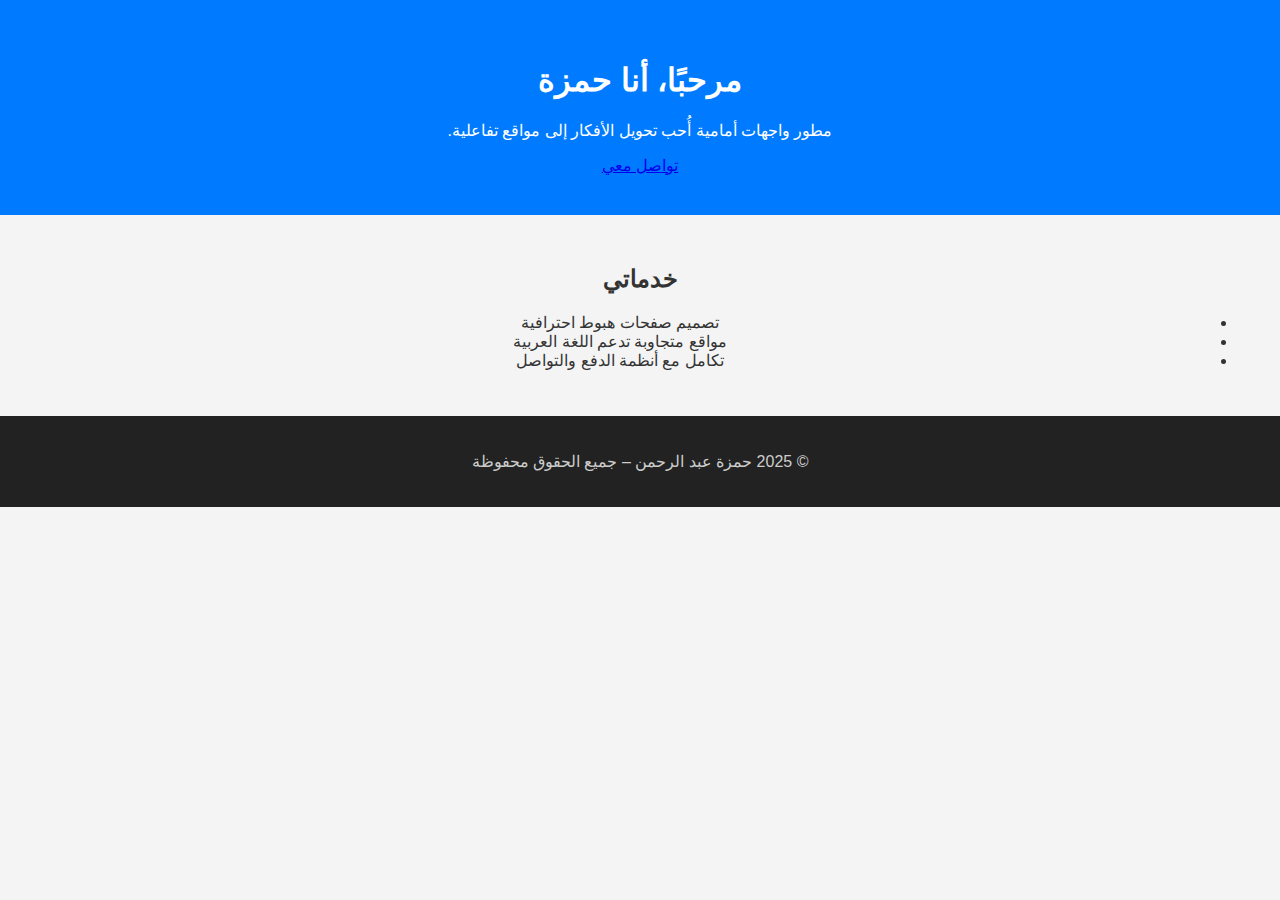
<file: index.html>
<!DOCTYPE html>
<html lang="ar">
<head>
  <meta charset="UTF-8">
  <meta name="viewport" content="width=device-width, initial-scale=1.0">
  <title>موقعي الشخصي</title>
  <link rel="stylesheet" href="css/style.css">
</head>
<body>
  <header>
    <h1>مرحبًا، أنا حمزة</h1>
    <p>مطور واجهات أمامية أُحب تحويل الأفكار إلى مواقع تفاعلية.</p>
    <a href="contact.html" class="btn">تواصل معي</a>
  </header>

  <section>
    <h2>خدماتي</h2>
    <ul>
      <li>تصميم صفحات هبوط احترافية</li>
      <li>مواقع متجاوبة تدعم اللغة العربية</li>
      <li>تكامل مع أنظمة الدفع والتواصل</li>
    </ul>
  </section>

  <footer>
    <p>&copy; 2025 حمزة عبد الرحمن – جميع الحقوق محفوظة</p>
  </footer>
</body>
</html>
</file>
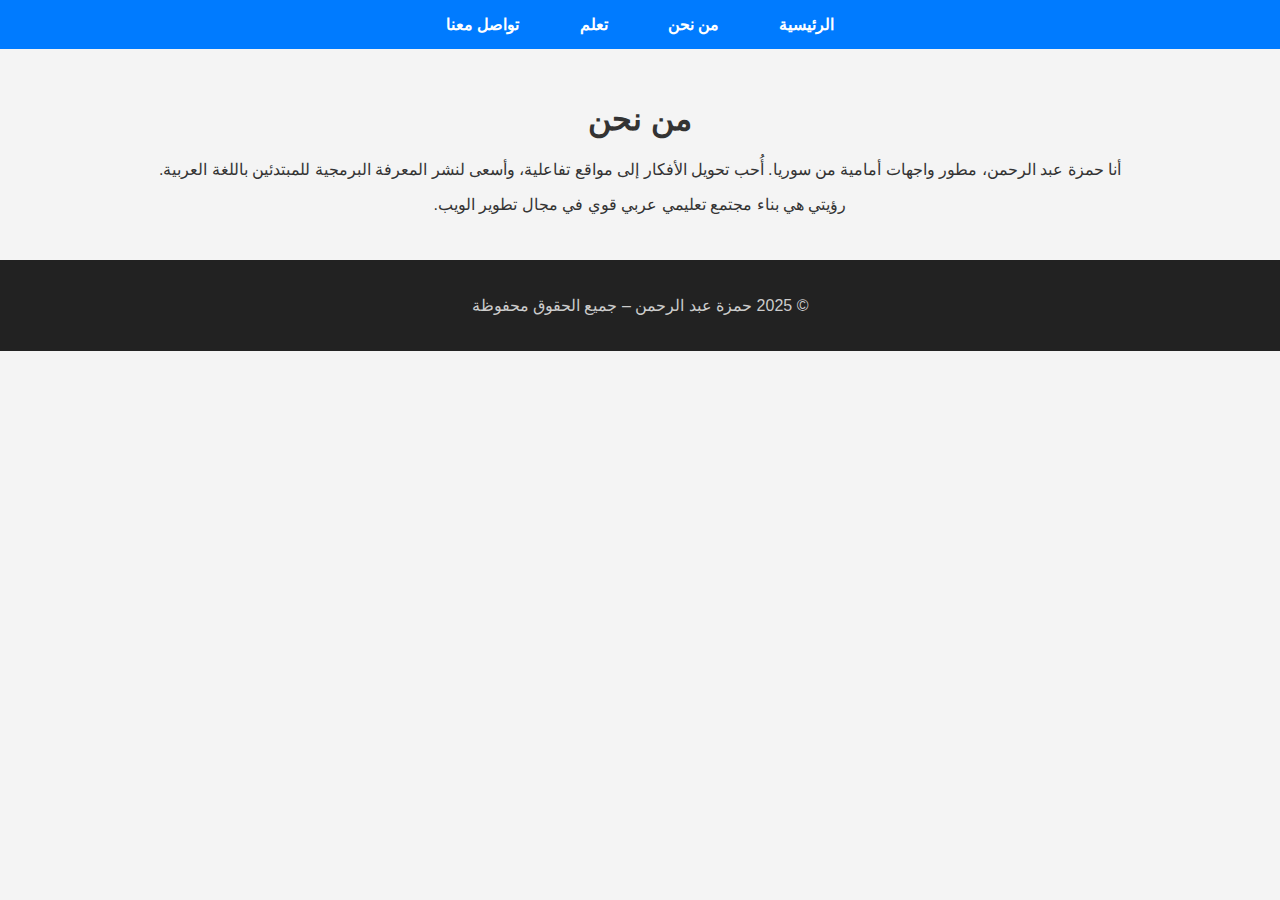
<file: about.html>
<!DOCTYPE html>
<html lang="ar">
<head>
  <meta charset="UTF-8">
  <title>من نحن – حمزة</title>
  <link rel="stylesheet" href="css/style.css">
</head>
<body>
  <nav>
    <ul>
      <li><a href="index.html">الرئيسية</a></li>
      <li><a href="about.html">من نحن</a></li>
      <li><a href="learn.html">تعلم</a></li>
      <li><a href="contact.html">تواصل معنا</a></li>
    </ul>
  </nav>

  <section>
    <h1>من نحن</h1>
    <p>أنا حمزة عبد الرحمن، مطور واجهات أمامية من سوريا. أُحب تحويل الأفكار إلى مواقع تفاعلية، وأسعى لنشر المعرفة البرمجية للمبتدئين باللغة العربية.</p>
    <p>رؤيتي هي بناء مجتمع تعليمي عربي قوي في مجال تطوير الويب.</p>
  </section>

  <footer>
    <p>&copy; 2025 حمزة عبد الرحمن – جميع الحقوق محفوظة</p>
  </footer>
</body>
</html>
</file>
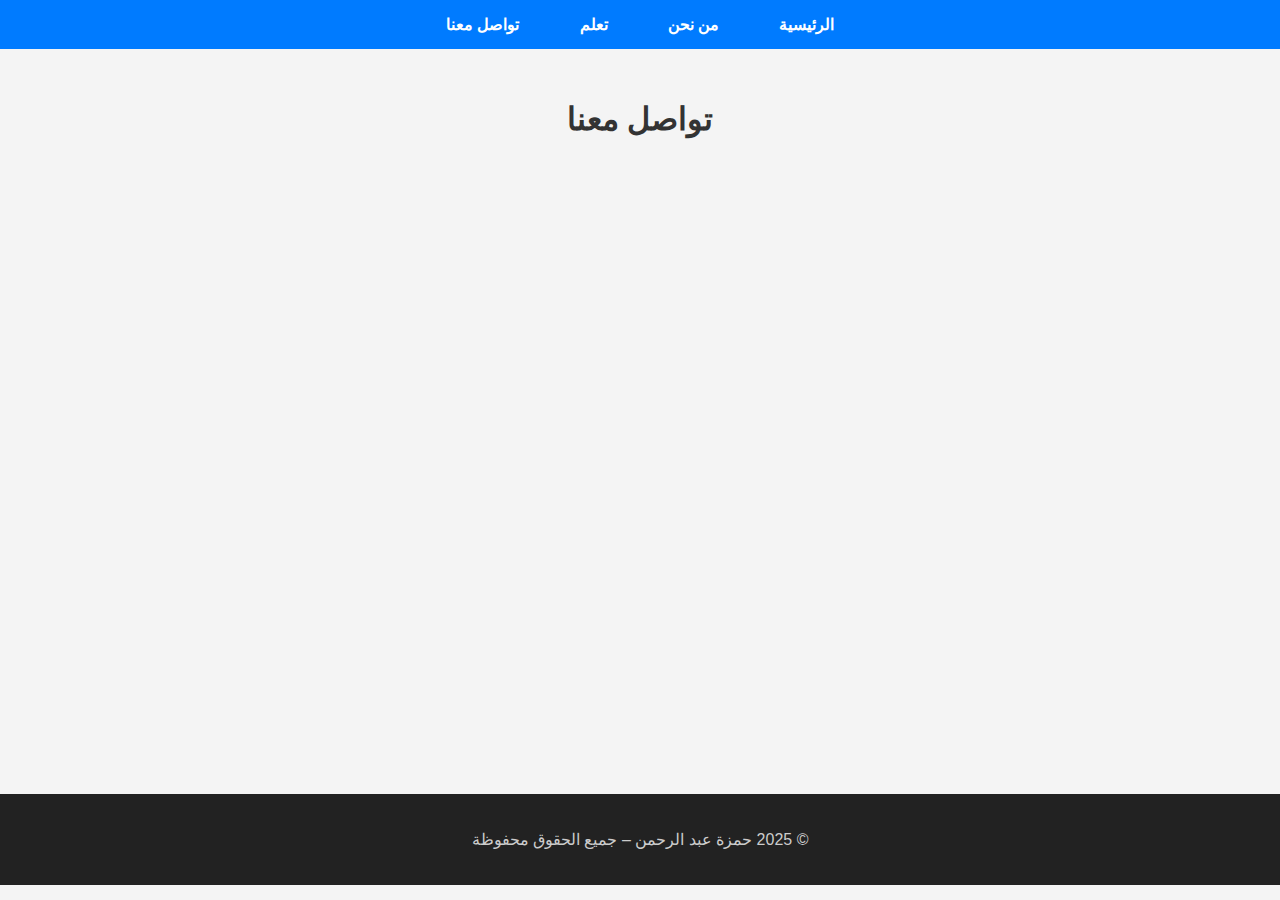
<file: contact.html>
<!DOCTYPE html>
<html lang="ar">
<head>
  <meta charset="UTF-8">
  <title>تواصل معنا – حمزة</title>
  <link rel="stylesheet" href="css/style.css">
</head>
<body>
  <nav>
    <ul>
      <li><a href="index.html">الرئيسية</a></li>
      <li><a href="about.html">من نحن</a></li>
      <li><a href="learn.html">تعلم</a></li>
      <li><a href="contact.html">تواصل معنا</a></li>
    </ul>
  </nav>

  <section>
  <h1>تواصل معنا</h1>
  <iframe src="https://docs.google.com/forms/d/e/1FAIpQLSekv9rc5BTWAlZykpYPAgF9E4p6CU9uleUfEDrgXKt5ZqnnCQ/viewform?embedded=true" width="100%" height="600" frameborder="0" marginheight="0" marginwidth="0">جارٍ التحميل…</iframe>
</section>


  <footer>
    <p>&copy; 2025 حمزة عبد الرحمن – جميع الحقوق محفوظة</p>
  </footer>
</body>
</html>
</file>
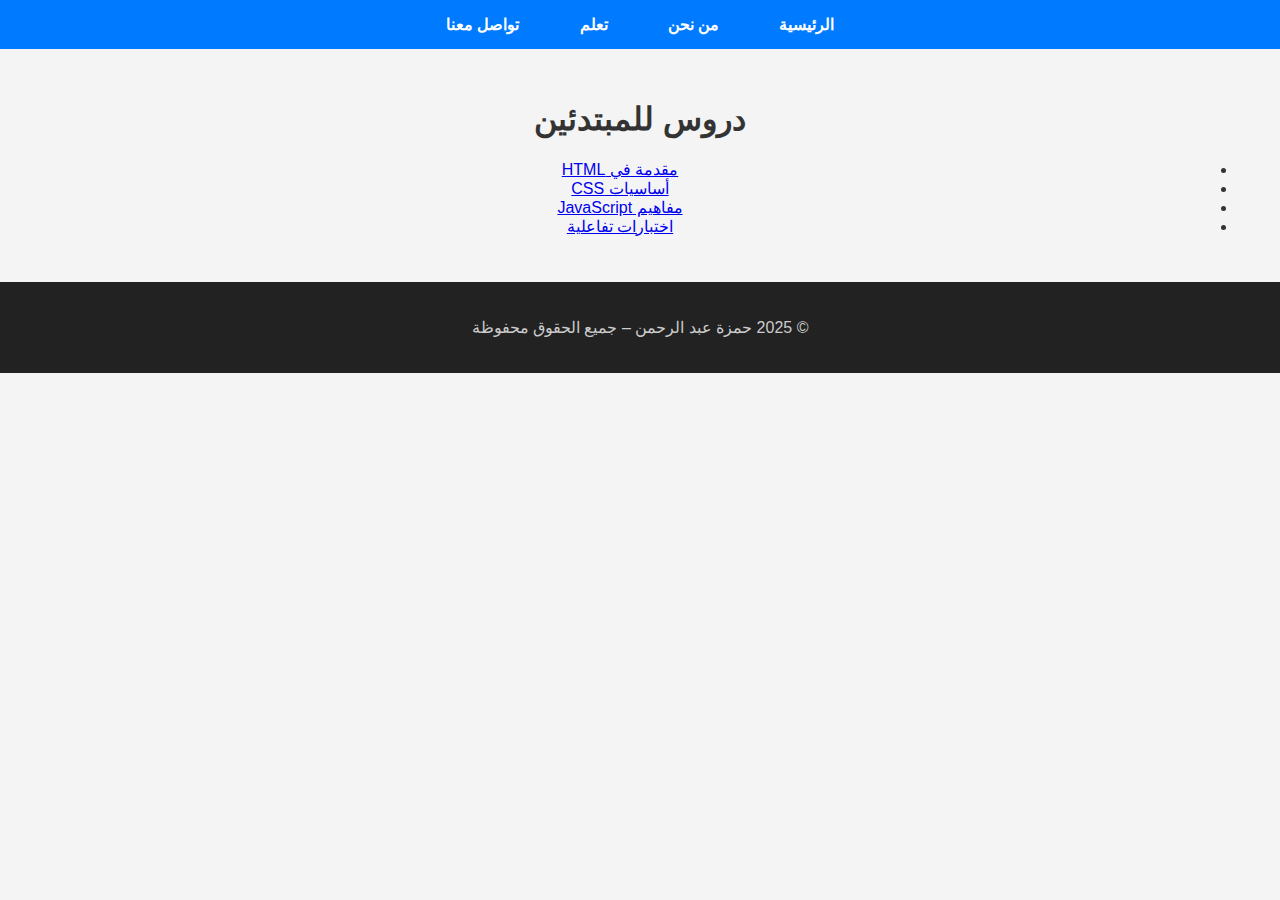
<file: learn.html>
<!DOCTYPE html>
<html lang="ar">
<head>
  <meta charset="UTF-8">
  <title>تعلم – حمزة</title>
  <link rel="stylesheet" href="css/style.css">
</head>
<body>
  <nav>
    <ul>
      <li><a href="index.html">الرئيسية</a></li>
      <li><a href="about.html">من نحن</a></li>
      <li><a href="learn.html">تعلم</a></li>
      <li><a href="contact.html">تواصل معنا</a></li>
    </ul>
  </nav>

  <section>
    <h1>دروس للمبتدئين</h1>
    <ul>
      <li><a href="#">مقدمة في HTML</a></li>
      <li><a href="#">أساسيات CSS</a></li>
      <li><a href="#">مفاهيم JavaScript</a></li>
      <li><a href="#">اختبارات تفاعلية</a></li>
    </ul>
  </section>

  <footer>
    <p>&copy; 2025 حمزة عبد الرحمن – جميع الحقوق محفوظة</p>
  </footer>
</body>
</html>
</file>
<file: css/style.css>
body {
  font-family: 'Tajawal', sans-serif;
  margin: 0;
  padding: 0;
  background-color: #f4f4f4;
  color: #333;
  direction: rtl;
  text-align: center;
}

nav ul {
  list-style: none;
  padding: 0;
  background-color: #007bff;
  margin: 0;
  display: flex;
  justify-content: center;
}

nav ul li {
  margin: 0 15px;
}

nav ul li a {
  color: white;
  text-decoration: none;
  font-weight: bold;
  padding: 15px;
  display: inline-block;
}

header {
  background-color: #007bff;
  color: white;
  padding: 40px 20px;
}

section {
  padding: 30px;
}

footer {
  background-color: #222;
  color: #ccc;
  padding: 20px;
}
form {
  max-width: 500px;
  margin: auto;
  text-align: right;
}

form label {
  display: block;
  margin: 10px 0 5px;
}

form input, form textarea {
  width: 100%;
  padding: 10px;
  margin-bottom: 15px;
  border: 1px solid #ccc;
  border-radius: 5px;
}

form button {
  background-color: #007bff;
  color: white;
  padding: 10px 20px;
  border: none;
  border-radius: 5px;
  cursor: pointer;
}
</file>
